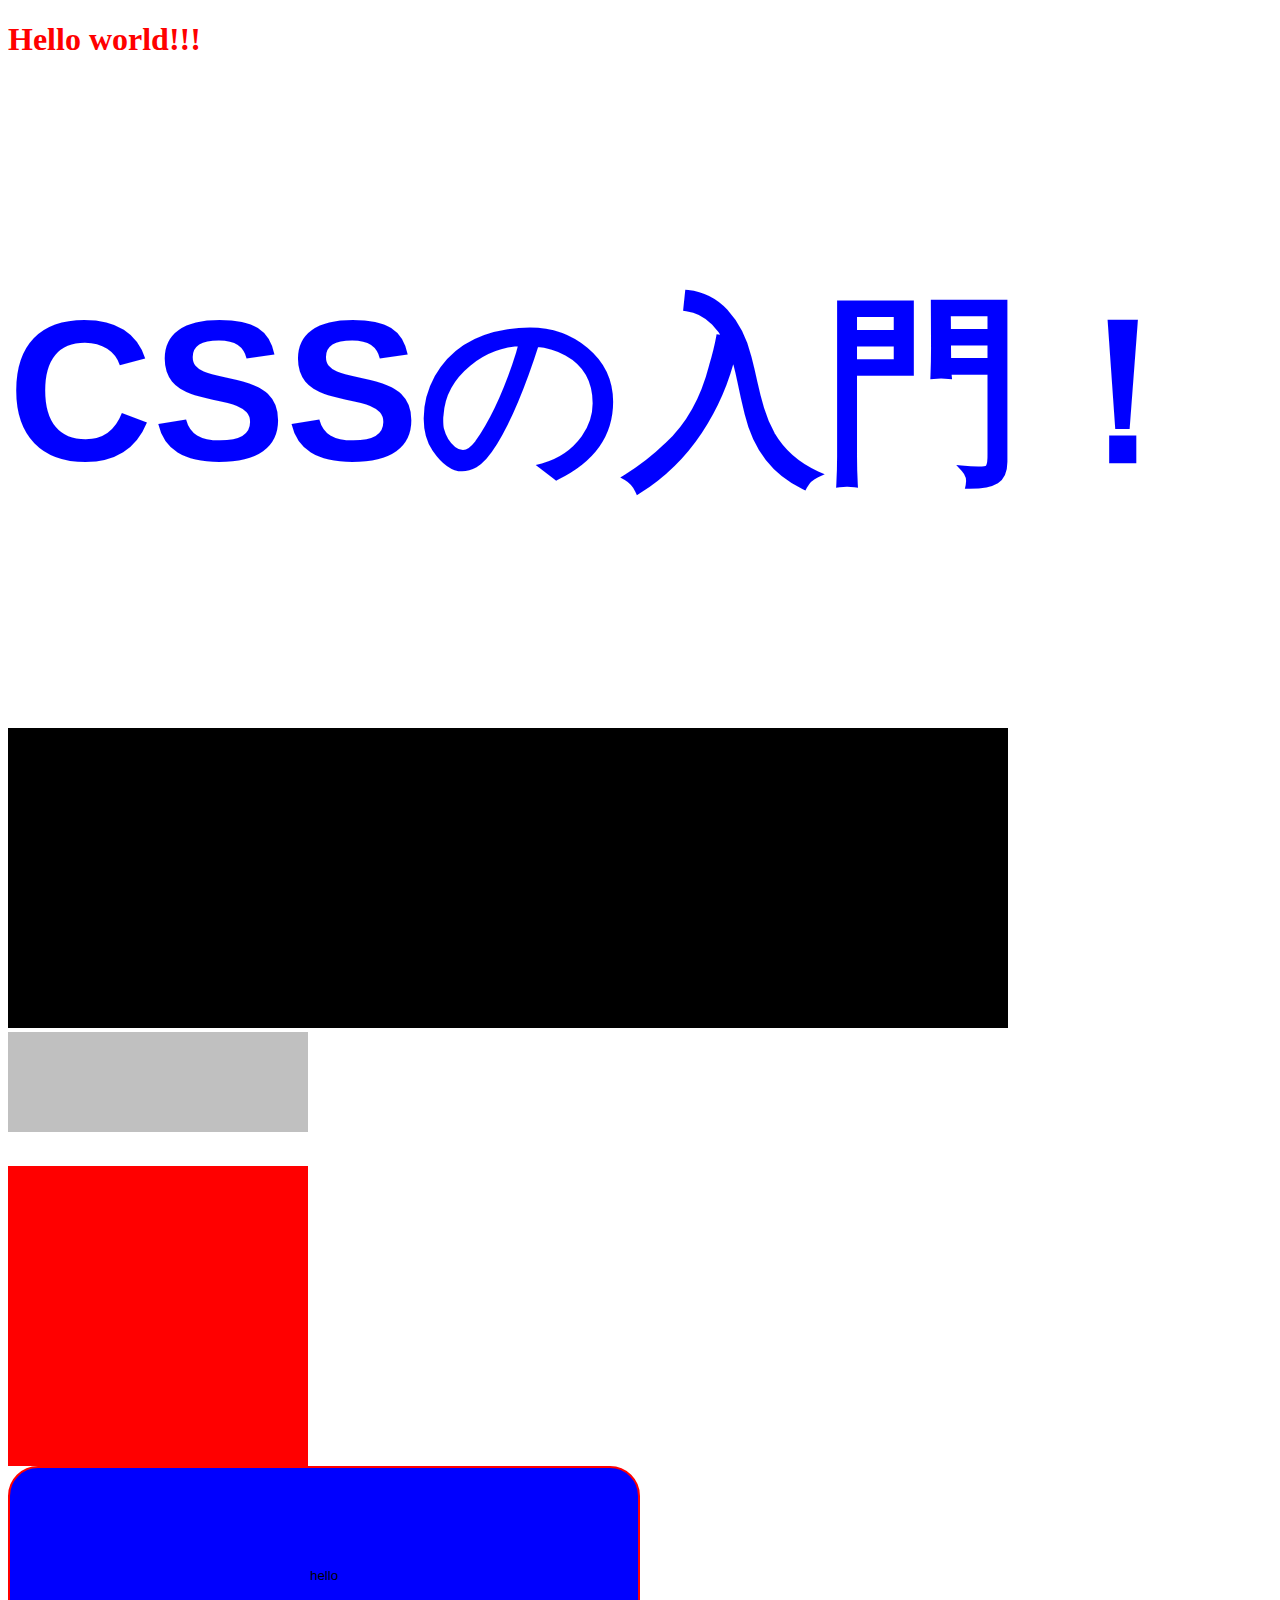
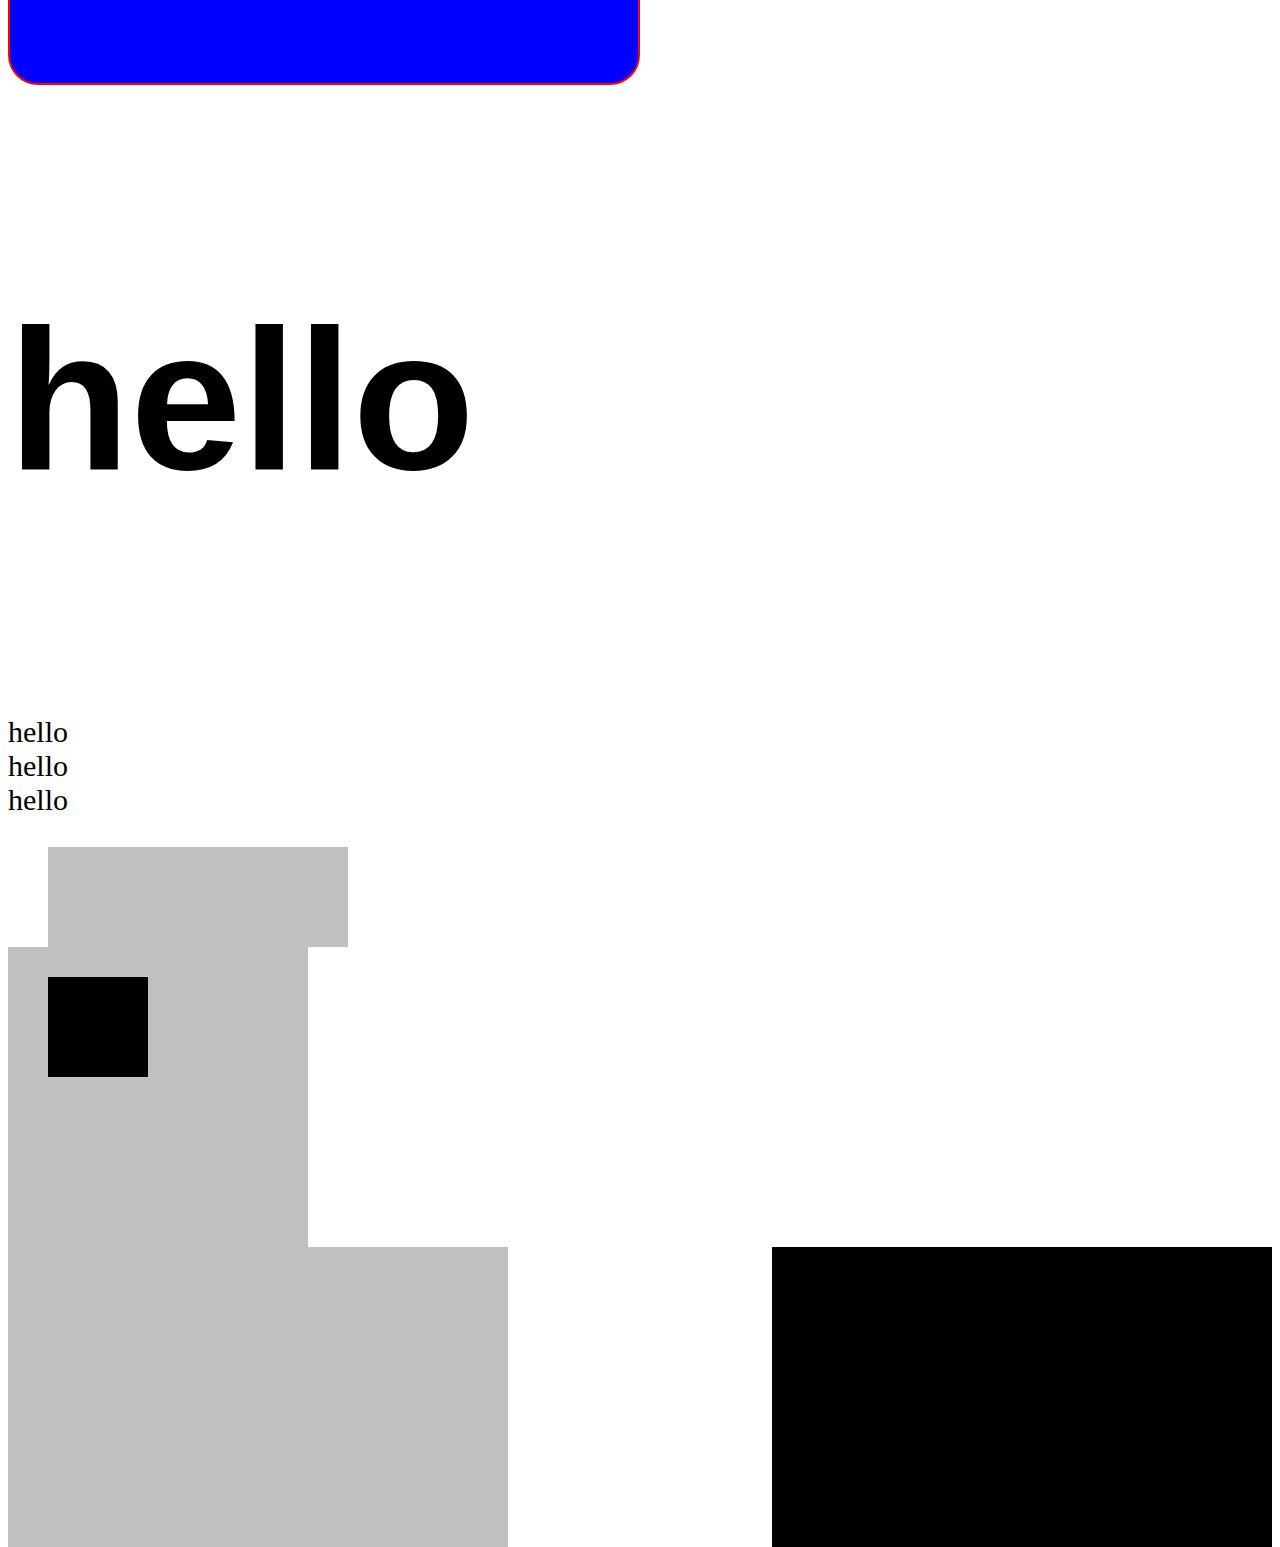
<file: Front04/css_intro/index.html>
<!DOCTYPE html>
<html>
<head>
    <meta charset="UTF-8">
    <title>tech boost</title>
    <link rel="stylesheet" href="css/style.css">
</head>
<body>
    <h1 id="title">Hello world!!!</h1>
    <p class="description">CSSの入門！</p>
    <div class="box">
    </div>
    <div class="box1">
    </div>
    <div class="box2">
    </div>
    <button>
        hello
    </button>
    <p>
        hello
    </p>
    <span>
        hello
    </span>
    <span>
        hello
    </span>
    <span>
        hello
    </span>
    <div class="box3">
    </div>
    <div class="box4">
        <div class="box5">
        </div>
    </div>
    <div class="box6">
    </div>
    <div class="box7">
    </div>
</body>
</html>
</file>
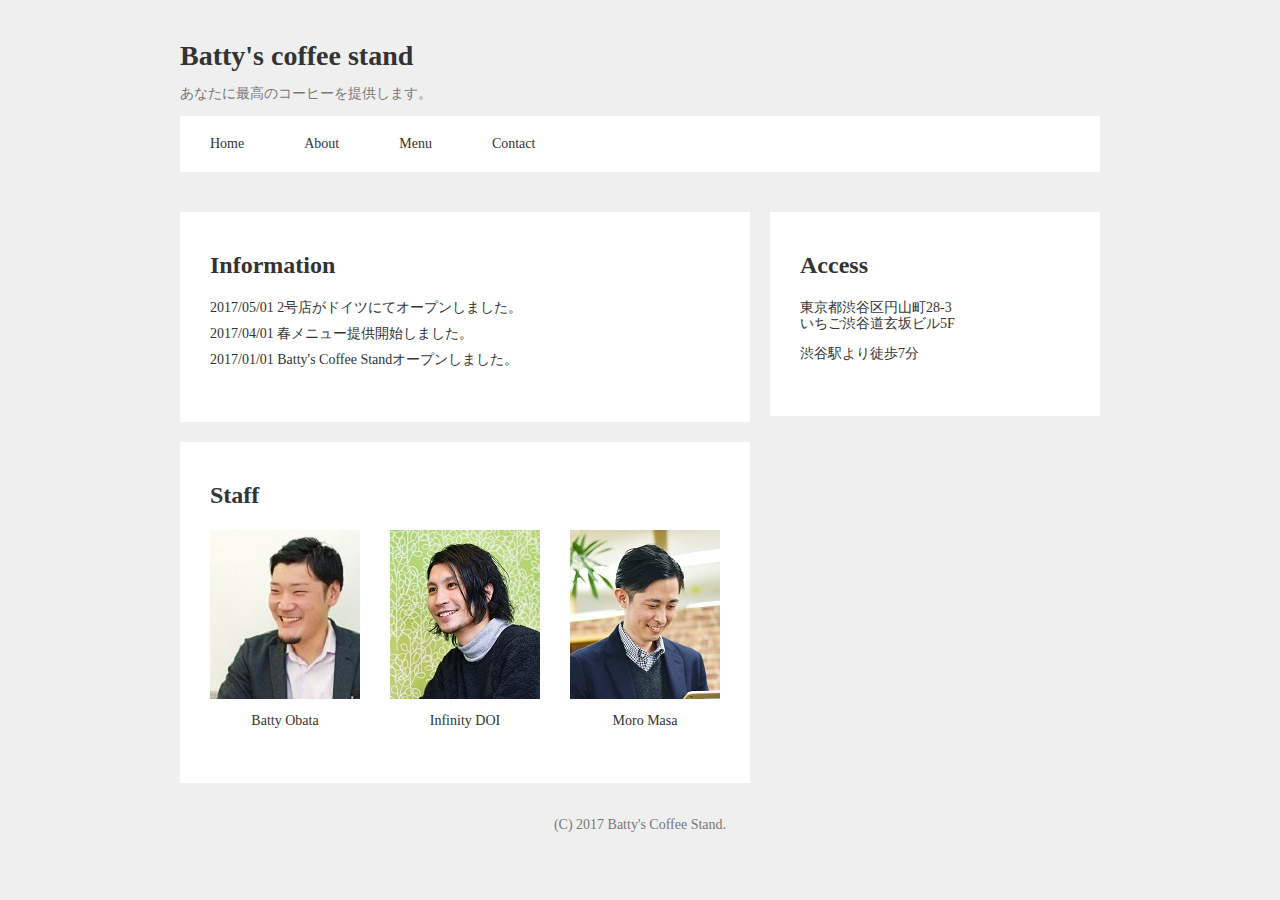
<file: Front05/batty_coffee_stand/index.html>
<!DOCTYPE html>
<html>
<head>
    <meta charset="UTF-8">
    <title>Batty's Coffee Stand</title>
    <link rel="stylesheet" href="css/normalize.css">
    <link rel="stylesheet" href="css/style.css">
</head>
<body>
    <header>
        <div class="container">
            <div class="header-title-area">
                <h1 class="logo">Batty's coffee stand</h1>
                <p class="text-sub">あなたに最高のコーヒーを提供します。</p>
                <ul class="header-navigation">
                    <li><a href="#">Home</a></li>
                    <li><a href="#">About</a></li>
                    <li><a href="#">Menu</a></li>
                    <li><a href="#">Contact</a></li>
                </ul>
            </div>
        </div>
    </header>
    <div class="main">
        <div class="container">
            <div class="left-contents">
                <div class="card-contents">
                    <h2 class="text-title">Information</h2>
                    <ul class="information-list">
                        <li>2017/05/01 2号店がドイツにてオープンしました。</li>
                        <li>2017/04/01 春メニュー提供開始しました。</li>
                        <li>2017/01/01 Batty's Coffee Standオープンしました。</li>
                    </ul>
                </div>
                <div class="card-contents">
                    <h2 class="text-title">Staff</h2>
                    <div class="staff-list-area">
                        <div class="staff-list">
                            <img src="image/staff_01.jpg" class="staff-image">
                            <p class="staff-name">Batty Obata</p>
                        </div>
                        <div class="staff-list">
                            <img src="image/staff_02.jpg" class="staff-image">
                            <p class="staff-name">Infinity DOI</p>
                        </div>
                        <div class="staff-list">
                            <img src="image/staff_03.jpg" class="staff-image">
                            <p class="staff-name">Moro Masa</p>
                        </div>
                    </div>
                </div>
            </div>
            <div class="right-contents">
                <div class="card-contents">
                    <h2 class="text-title">Access</h2>
                    <p>東京都渋谷区円山町28-3<br>いちご渋谷道玄坂ビル5F</p>
                    <p>渋谷駅より徒歩7分</p>
                </div>
            </div>
        </div>
    </div>
    <footer>
        <p class="copyright">(C) 2017 Batty's Coffee Stand.</p>
    </footer>
</body>
</html>
</file>
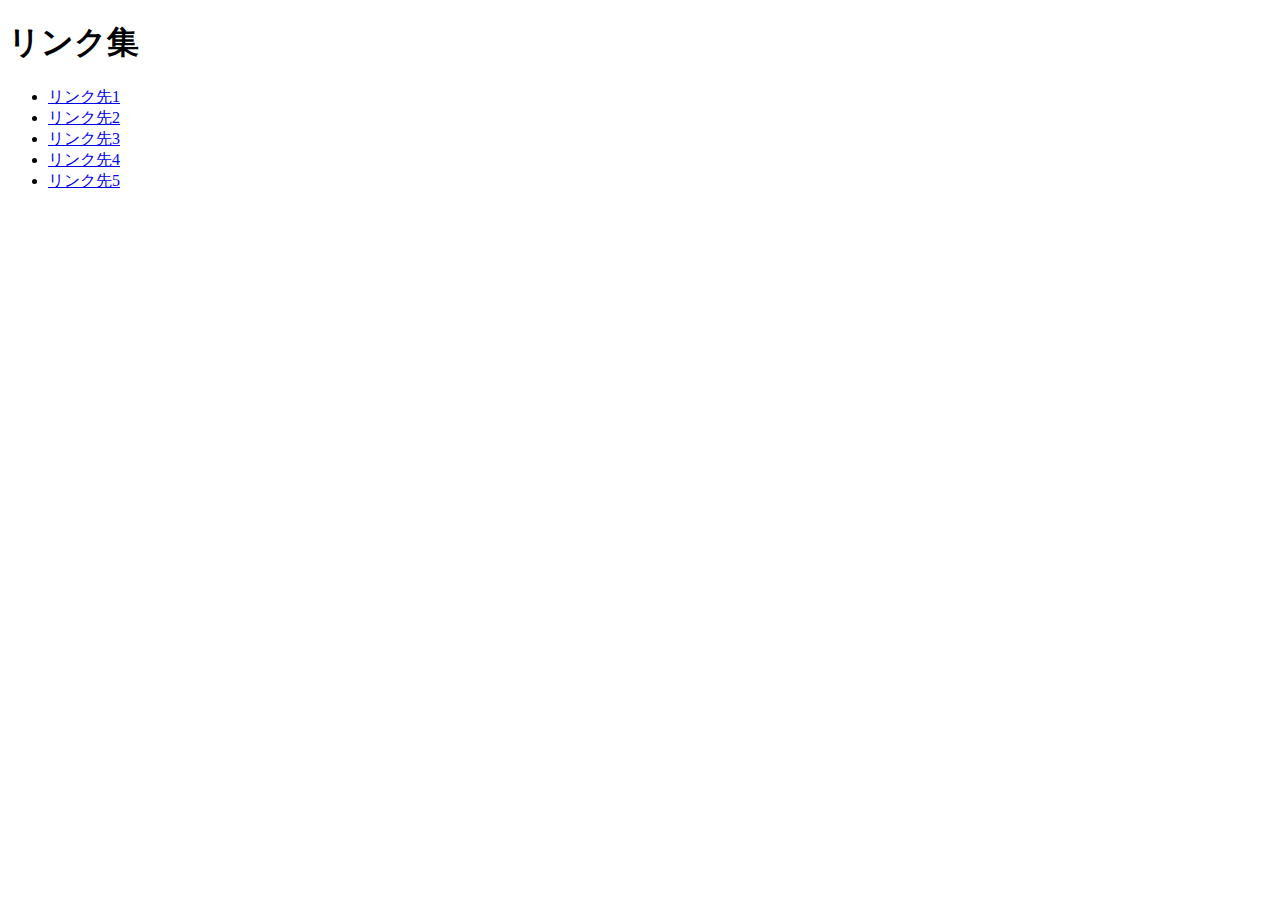
<file: Front03/kadai3.html>
<!DOCTYPE html>
<html lang="ja">
<head>
    <meta charset="UTF-8">
    <title>いろいろなHTMLタグに触れる-課題3</title>
</head>
<body>
    <h1>リンク集</h1>
    <div>
         <ul>
             <li><a href="#">リンク先1</a></li>
             <li><a href="#">リンク先2</a></li>
             <li><a href="#">リンク先3</a></li>
             <li><a href="#">リンク先4</a></li>
             <li><a href="#">リンク先5</a></li>
        </ul>
    </div>
</body>
</html>
</file>
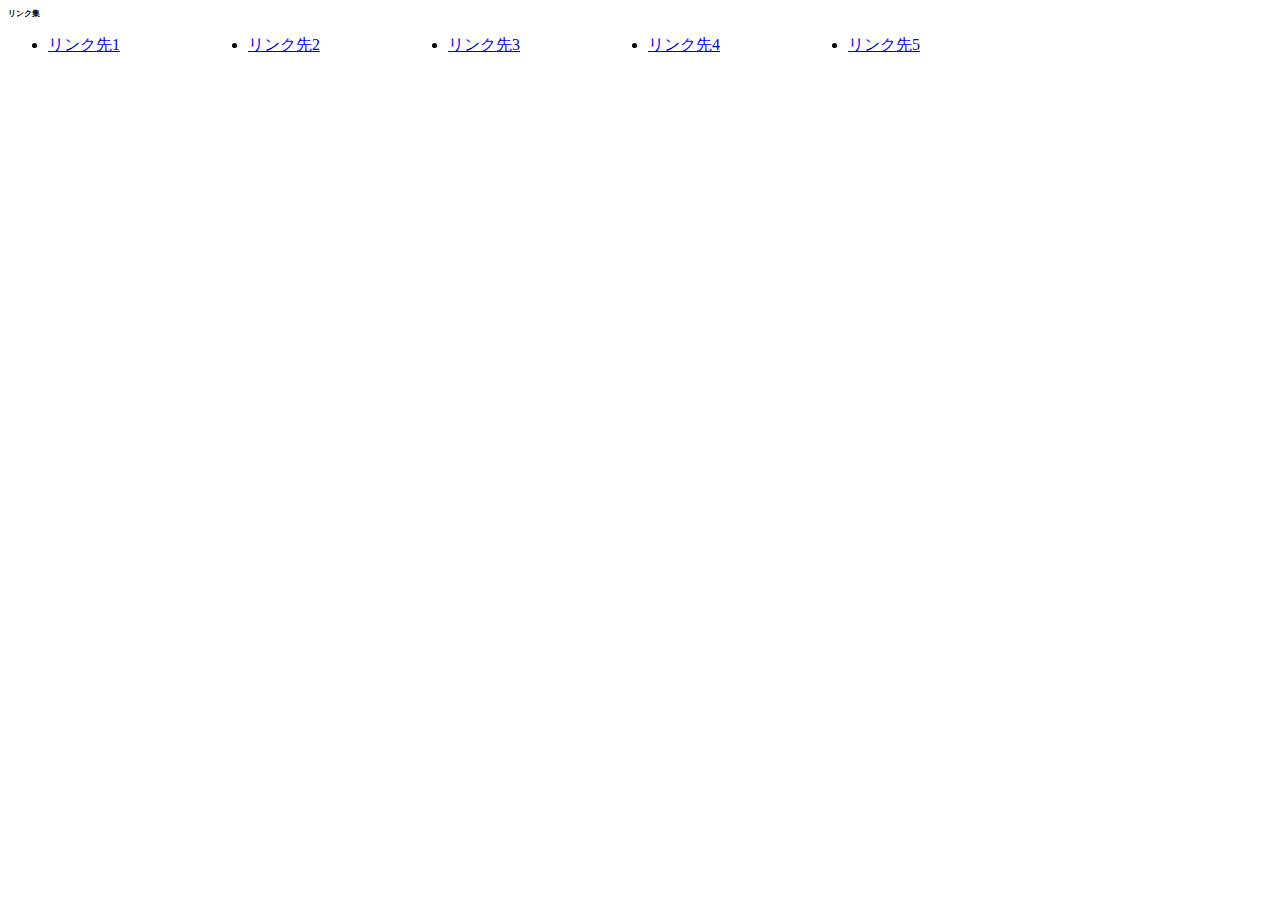
<file: Front04/kadai2.html>
<!DOCTYPE html>
<html lang="ja">
<head>
    <meta charset="UTF-8">
    <title>基礎的なCSSについて知る-課題2</title>
    <link rel="stylesheet" href="css/style.css">
</head>
<body>
    <h1 class="mini">リンク集</h1>
    <div>
         <ul>
             <li class="list"><a href="#">リンク先1</a></li>
             <li class="list"><a href="#">リンク先2</a></li>
             <li class="list"><a href="#">リンク先3</a></li>
             <li class="list"><a href="#">リンク先4</a></li>
             <li class="list"><a href="#">リンク先5</a></li>
        </ul>
    </div>
</body>
</html>
</file>
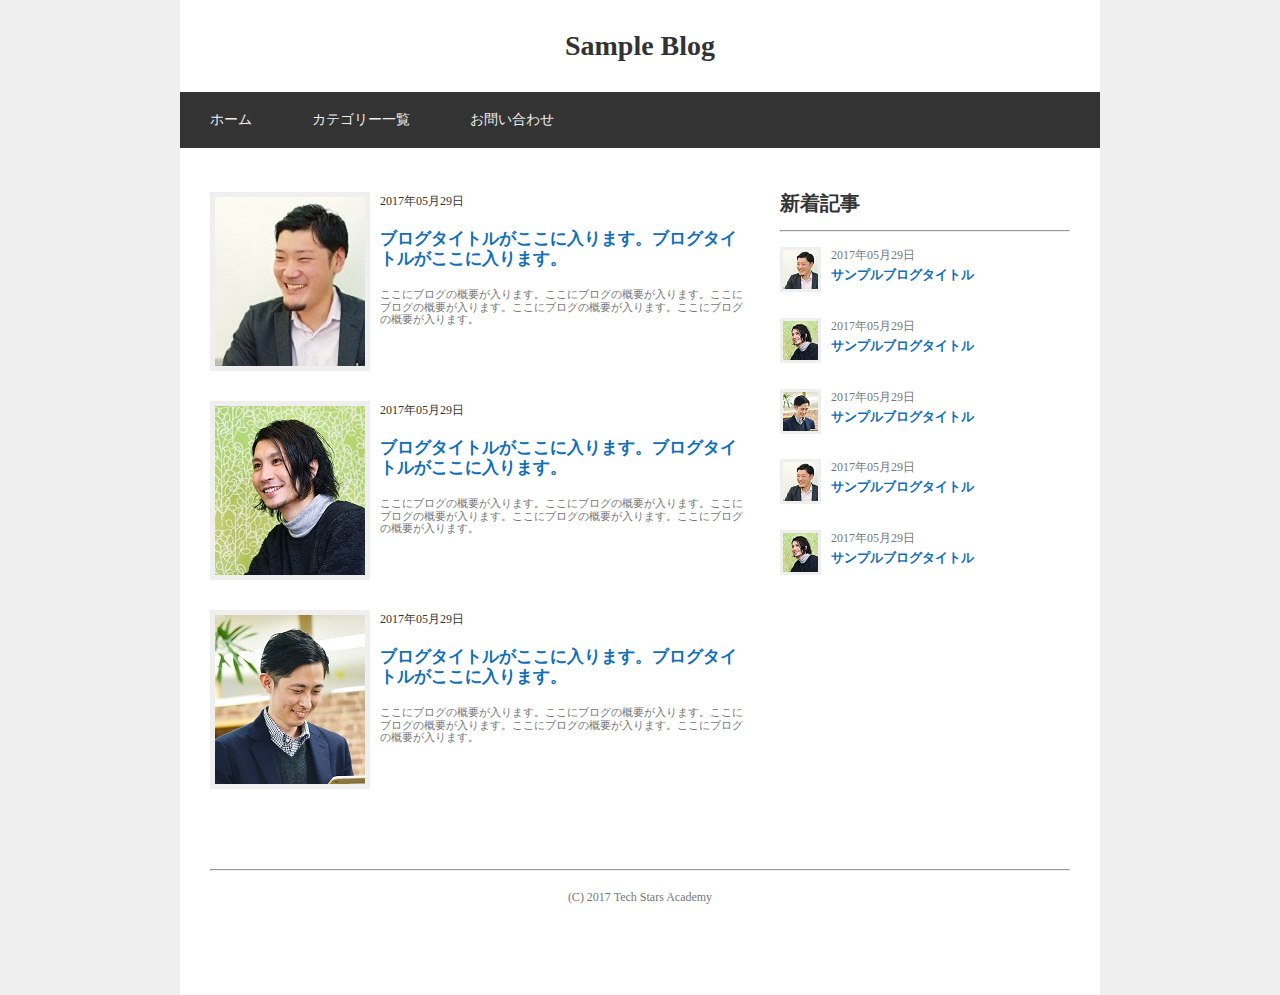
<file: Front05/sample_blog/kadai_app.html>
<!DOCTYPE html>
<html lang="ja">
<head>
    <meta charset="UTF-8">
    <title>Sample Blog</title>
    <link rel="stylesheet" href="css/normalize.css">
    <link rel="stylesheet" href="css/style.css">
</head>
<body>
    <header>
        <div class="container">
            <div class="header-title-area">
                <h1 class="logo">Sample Blog</h1>
                <ul class="header-navigation">
                    <li><a href="#">ホーム</a></li>
                    <li><a href="#">カテゴリー一覧</a></li>
                    <li><a href="#">お問い合わせ</a></li>
                </ul>
            </div>
        </div>
    </header>
    <div class="main">
        <div class="container">
            <div class="left-contents">
                <div class="blog-list">
                    <img src="image/staff_01.jpg" class="blog-image">
                    <p class="blog-date">2017年05月29日</p>
                    <h2 class="blog-title"><a href="#">ブログタイトルがここに入ります。ブログタイトルがここに入ります。</a></h2>
                    <p class="blog-sub">ここにブログの概要が入ります。ここにブログの概要が入ります。ここにブログの概要が入ります。ここにブログの概要が入ります。ここにブログの概要が入ります。</p>
                </div>
                <div class="blog-list">
                    <img src="image/staff_02.jpg" class="blog-image">
                    <p class="blog-date">2017年05月29日</p>
                    <h2 class="blog-title"><a href="#">ブログタイトルがここに入ります。ブログタイトルがここに入ります。</a></h2>
                    <p class="blog-sub">ここにブログの概要が入ります。ここにブログの概要が入ります。ここにブログの概要が入ります。ここにブログの概要が入ります。ここにブログの概要が入ります。</p>
                </div>
                <div class="blog-list">
                    <img src="image/staff_03.jpg" class="blog-image">
                    <p class="blog-date">2017年05月29日</p>
                    <h2 class="blog-title"><a href="#">ブログタイトルがここに入ります。ブログタイトルがここに入ります。</a></h2>
                    <p class="blog-sub">ここにブログの概要が入ります。ここにブログの概要が入ります。ここにブログの概要が入ります。ここにブログの概要が入ります。ここにブログの概要が入ります。</p>
                </div>
            </div>
            <div class="right-contents">
                <h2 class="new-arrival-title">新着記事</h2>
                <hr>
                <div class="new-blog-list">
                    <img src="image/staff_01_new.jpg" class="new-blog-image">
                    <p class="new-blog-date">2017年05月29日</p>
                    <h3 class="new-blog-title"><a href="#">サンプルブログタイトル</a></h3>
                </div>
                <div class="new-blog-list">
                    <img src="image/staff_02_new.jpg" class="new-blog-image">
                    <p class="new-blog-date">2017年05月29日</p>
                    <h3 class="new-blog-title"><a href="#">サンプルブログタイトル</a></h3>
                </div>
                <div class="new-blog-list">
                    <img src="image/staff_03_new.jpg" class="new-blog-image">
                    <p class="new-blog-date">2017年05月29日</p>
                    <h3 class="new-blog-title"><a href="#">サンプルブログタイトル</a></h3>
                </div>
                <div class="new-blog-list">
                    <img src="image/staff_01_new.jpg" class="new-blog-image">
                    <p class="new-blog-date">2017年05月29日</p>
                    <h3 class="new-blog-title"><a href="#">サンプルブログタイトル</a></h3>
                </div>
                <div class="new-blog-list">
                    <img src="image/staff_02_new.jpg" class="new-blog-image">
                    <p class="new-blog-date">2017年05月29日</p>
                    <h3 class="new-blog-title"><a href="#">サンプルブログタイトル</a></h3>
                </div>
            </div>
        </div>
    </div>
    <footer>
        <div class="container">
            <div class="footer-contents">
                <hr>
                <p class="copyright">(C) 2017 Tech Stars Academy</p>
            </div>
        </div>
    </footer>
</body>
</html>
</file>
<file: Front04/css_intro/css/style.css>
#title {
    color: red;
}

.description {
    color: blue;
}

.box {
    display: inline-block;
    background-color: black;
    width: 1000px;
    height: 300px;
}

.box1 {
    display: inline-block;
    background-color: silver;
    width: 300px;
    height: 100px;
    margin-bottom: 30px;
}

.box2 {
    background-color: red;
    width: 300px;
    height: 300px;
}

button {
    background-color: blue;
    padding: 100px 300px;
    border: 2px solid red;
    border-radius: 30px;
}

p {
    font-size: 200px;
    font-weight: bold;
    font-family: 'arial';
}

span {
    display: block;
    font-size: 30px;
}

.box3 {
    background-color: silver;
    width: 300px;
    height: 100px;
    margin-bottom: 30px;
    position: relative;
    top: 30px;
    left: 40px;
}

.box4 {
    background-color: silver;
    width: 300px;
    height: 300px;
    position: relative;
}

.box5 {
    background-color: black;
    width: 100px;
    height: 100px;
    position: absolute;
    top: 30px;
    left: 40px;
}

.box6 {
    background-color: silver;
    width: 500px;
    height: 300px;
    float: left;
}

.box7 {
    background-color: black;
    width: 500px;
    height: 300px;
    float: right;
}
</file>
<file: Front05/batty_coffee_stand/css/style.css>
body {
    background-color: #efefef;
    font-size: 14px;
    color: #333;
    margin: 0;
}

h1,h2,h3,h4,h5 {
    margin: 0 0 10px 0;
    padding: 0;
}

header {
    margin-top: 20px;
}

.container {
    width: 920px;
    margin: 0 auto 40px auto;
}

.header-title-area {
    margin-top: 40px;
    margin-bottom: 30px;
}

.log {
    font-size: 32px;
}

.text-sub {
    color: #777;
}

.header-navigation {
    width: 100%;
    background-color: #fff;
    padding: 20px 0;
}

.header-navigation:after {
    clear: both;
    display: block;
    content: " ";
}

.header-navigation li {
    float: left;
    padding: 0 30px;
    text-align: center;
    list-style-type: none;
}

.header-navigation li a {
    color: #333;
    text-decoration: none;
}

.text-title {
    font-size: 24px;
    font-weight: bold;
    margin-top: 0;
    margin-bottom: 20px;
}

.card-contents {
    padding: 40px 30px;
    display: block;
    margin-bottom: 20px;
    background-color: #fff;
}

.left-contents {
    width: 570px;
    margin-right: 20px;
    float: left;
}

.right-contents {
    width: 330px;
    float: left;
}

.information-list {
    list-style-type: none;
    padding-left: 0;
}

.information-list li {
    margin-bottom: 10px;
}

.staff-list-area:after {
    clear: both;
    display: block;
    content: " ";
}

.staff-list {
    width: 150px;
    margin-right: 30px;
    float: left;
}

.staff-list:last-child {
    margin-right: 0;
}

.staff-image {
    margin-bottom: 10px;
    width: 150px;
    height: 169px;
    display: block;
}

.staff-name {
    text-align: center;
}

.main:after {
    clear: both;
    display: block;
    content: "";
}

.copyright {
    color: #777;
    text-align: center;
}
</file>
<file: Front04/css/style.css>
.mini {
    font-size: 50%;
}

.list {
    float: left;
    width: 200px;
}
</file>
<file: Front05/sample_blog/css/style.css>
body {
    background-color: #efefef;
    font-size: 14px;
    color: #333;
    margin: 0;
}

h1,h2,h3,h4,h5 {
    margin: 0 0 10px 0;
    padding: 0;
}

header {
    text-align: center;
}

.container {
    width: 920px;
    margin: 0 auto;
    padding-top: 30px;
    background-color: #fff;
    overflow: hidden;
}

.header-title-area {
    background-color: #fff;
}

.log {
    font-size: 32px;
}

.header-navigation {
    width: 100%;
    background-color: #333;
    padding: 20px 0;
    margin-top: 30px;
}

.header-navigation:after {
    clear: both;
    display: block;
    content: " ";
}

.header-navigation li {
    float: left;
    padding: 0 30px;
    text-align: center;
    list-style-type: none;
}

.header-navigation li a {
    color: #efefef;
    text-decoration: none;
}

.left-contents {
    width: 540px;
    margin: 0 30px;
    background-color: #fff;
    float: left;
}

.blog-list {
    margin: 0 auto 30px auto;
}

.blog-image {
    float: left;
    margin: 0 10px 0 auto;
    border: 5px solid #efefef;
}

.blog-date {
    font-size: 12px;
    margin: 0 auto 20px auto;
    padding-top: 3px;
}

.blog-title {
    font-size: 17px;
    font-weight: bold;
    margin-top: 0;
    margin-bottom: 20px;
    margin: 0 auto 20px auto;
}

.blog-title a {
    color: rgb(17, 110, 185);
    text-decoration: none;
}

.blog-sub {
    font-size: 11px;
    color: #777;
}

.blog-list:after {
    clear: both;
    display: block;
    content: " ";
}

.right-contents {
    width: 290px;
    margin: 0 30px 0 0;
    float: left;
}

.new-arrival-title {
    font-size: 20px;
    margin: 0 auto 15px auto;
}

.new-blog-list {
    margin: 15px auto;
}

.new-blog-image {
    float: left;
    margin: 0 10px 0 auto;
    border: 3px solid #efefef;
}

.new-blog-date {
    font-size: 12px;
    color: #777;
    margin: 0 auto 5px auto;
    padding-top: 2px;
}

.new-blog-title {
    font-size: 13px;
    font-weight: bold;
    margin-top: 0;
    margin-bottom: 20px;
    margin: 0 auto 20px auto;
}

.new-blog-title a {
    color: rgb(17, 110, 185);
    text-decoration: none;
}

.new-blog-list:after {
    clear: both;
    display: block;
    content: " ";
}

.main:after {
    clear: both;
    display: block;
    content: "";
}

.footer-contents {
    margin: 20px 30px 90px 30px;
}

.copyright {
    font-size: 12px;
    margin-top: 20px;
    color: #777;
    text-align: center;
}
</file>
